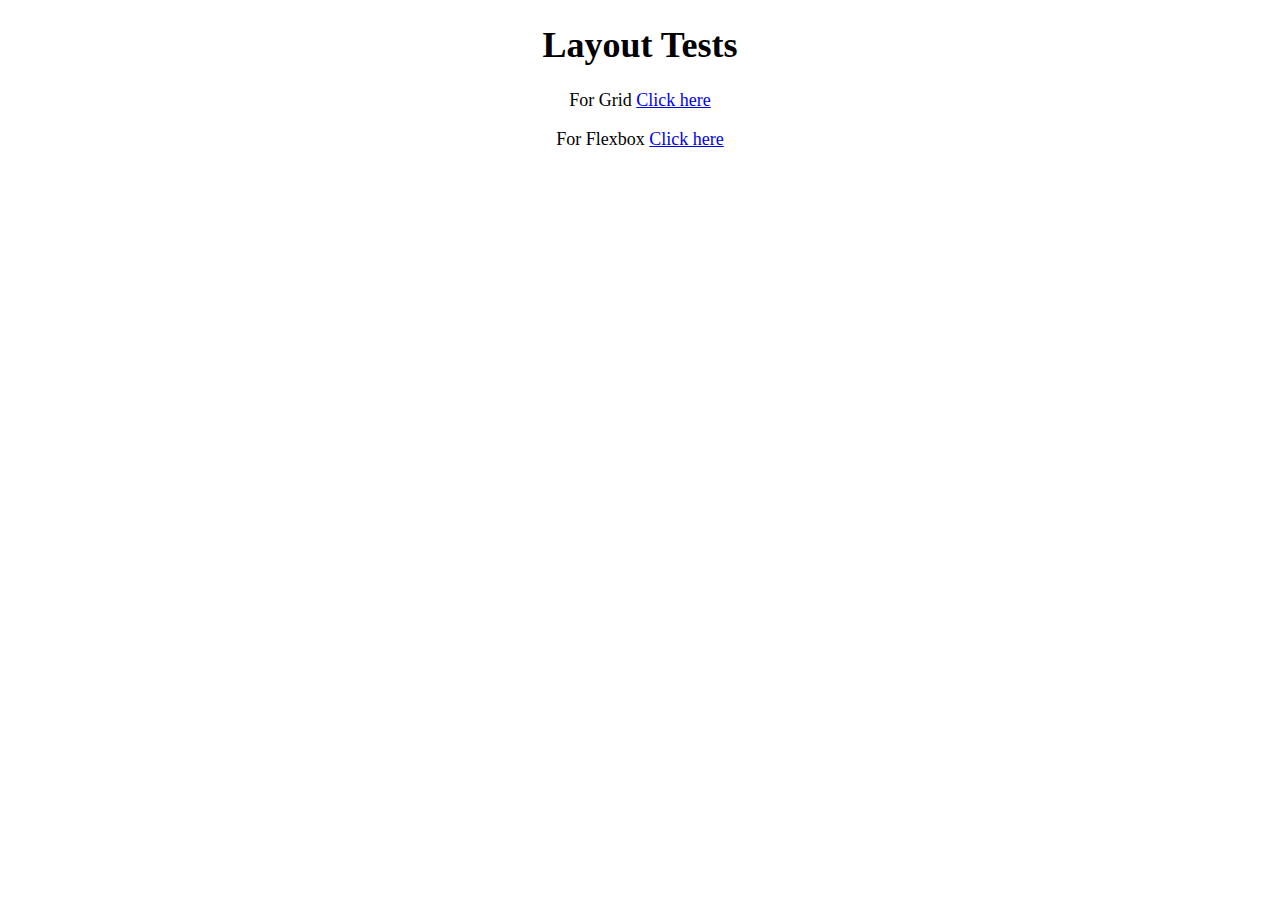
<file: index.html>
<!DOCTYPE html>
<html lang="en">
<head>
    <meta charset="UTF-8">
    <meta name="viewport" content="width=device-width, initial-scale=1.0">
    <title>Layout Tests</title>
    <link rel="stylesheet" href="index.css">
</head>
<body>
    <h1>Layout Tests</h1>

    <p>For Grid <a href="grid.html">Click here</a></p>
    <p>For Flexbox <a href="flex.html">Click here</a></p>
</body>
</html>
</file>
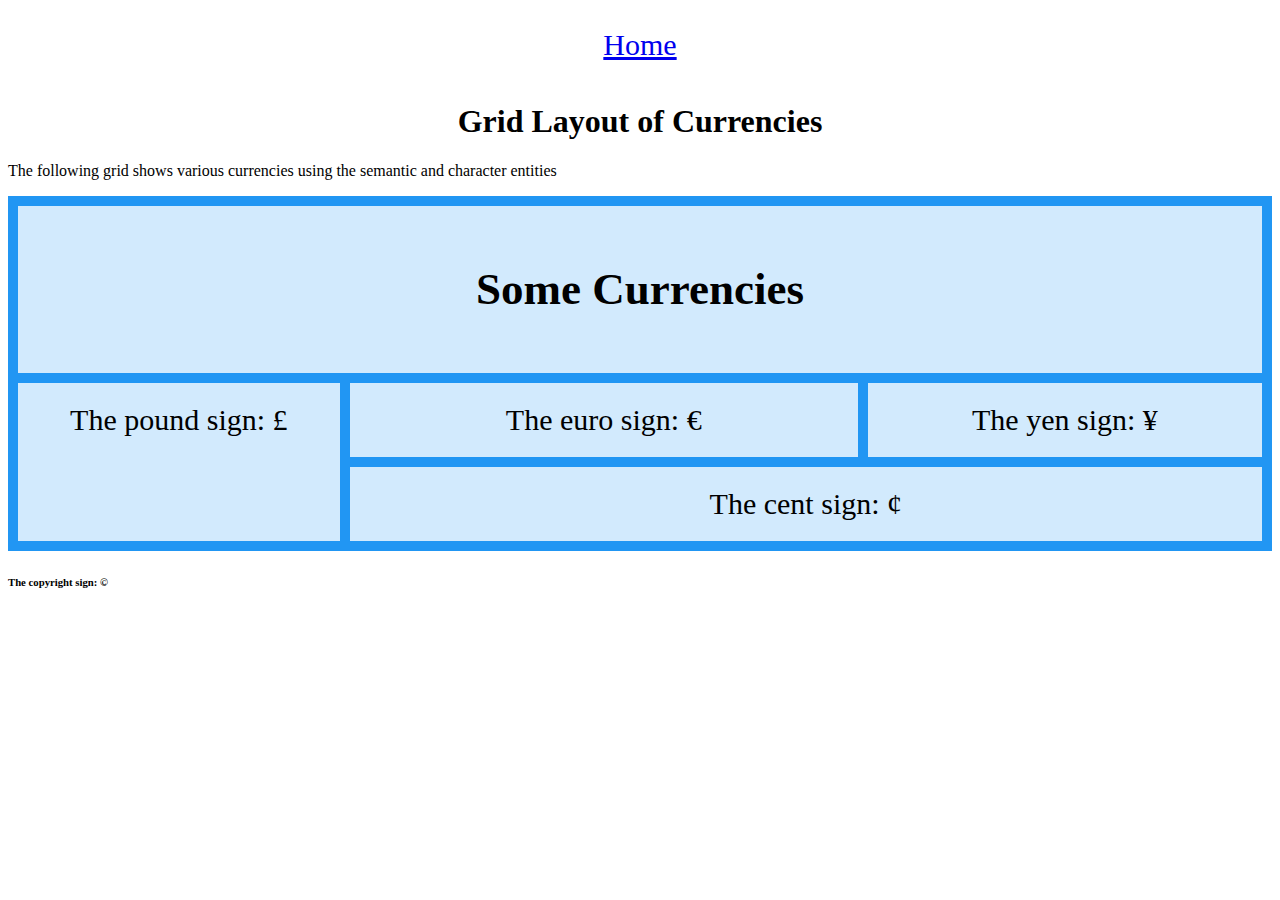
<file: grid.html>
<!DOCTYPE html>
<html lang="en">
<head>
<title>grid example by Bhavi</title>
<meta charset="utf-8" />
  <link rel="stylesheet" href="grid.css">
</head>
<body>
<nav><a href="index.html">Home</a></nav>
<h1>Grid Layout of Currencies</h1>

<p>The following grid shows various currencies using the semantic and character entities</p>

<div class="grid-container">
  <header><h2>Some Currencies</h2></header>
  <nav>The pound sign: &pound;</nav>
  <main>The euro sign: &euro;</main>  
  <aside>The yen sign: &yen;</aside>
  <footer>The cent sign: &cent;</footer>
</div>
<h6>The copyright sign: &copy;</h6>

</body>
</html>
</file>
<file: index.css>
body{
    align-items: center;
    text-align: center;
    font-family: 'Times New Roman', Times, serif;
    font-size: large;
}
</file>
<file: grid.css>
header { grid-area: header; }
nav { grid-area: menu; }
main { grid-area: main; }
aside { grid-area: right; }
footer { grid-area: footer; }

h1{
text-align: center;
}

.grid-container {
  display: grid;
  grid-template-areas:
    'header header header header header header '
    'menu main main main right right'
    'menu footer footer footer footer footer';
  gap: 10px;
  background-color: #2196F3;
  padding: 10px;
}

header, nav, main, aside, footer {
  background-color: rgba(255, 255, 255, 0.8);
  text-align: center;
  padding: 20px 0;
  font-size: 30px;
}
</file>
